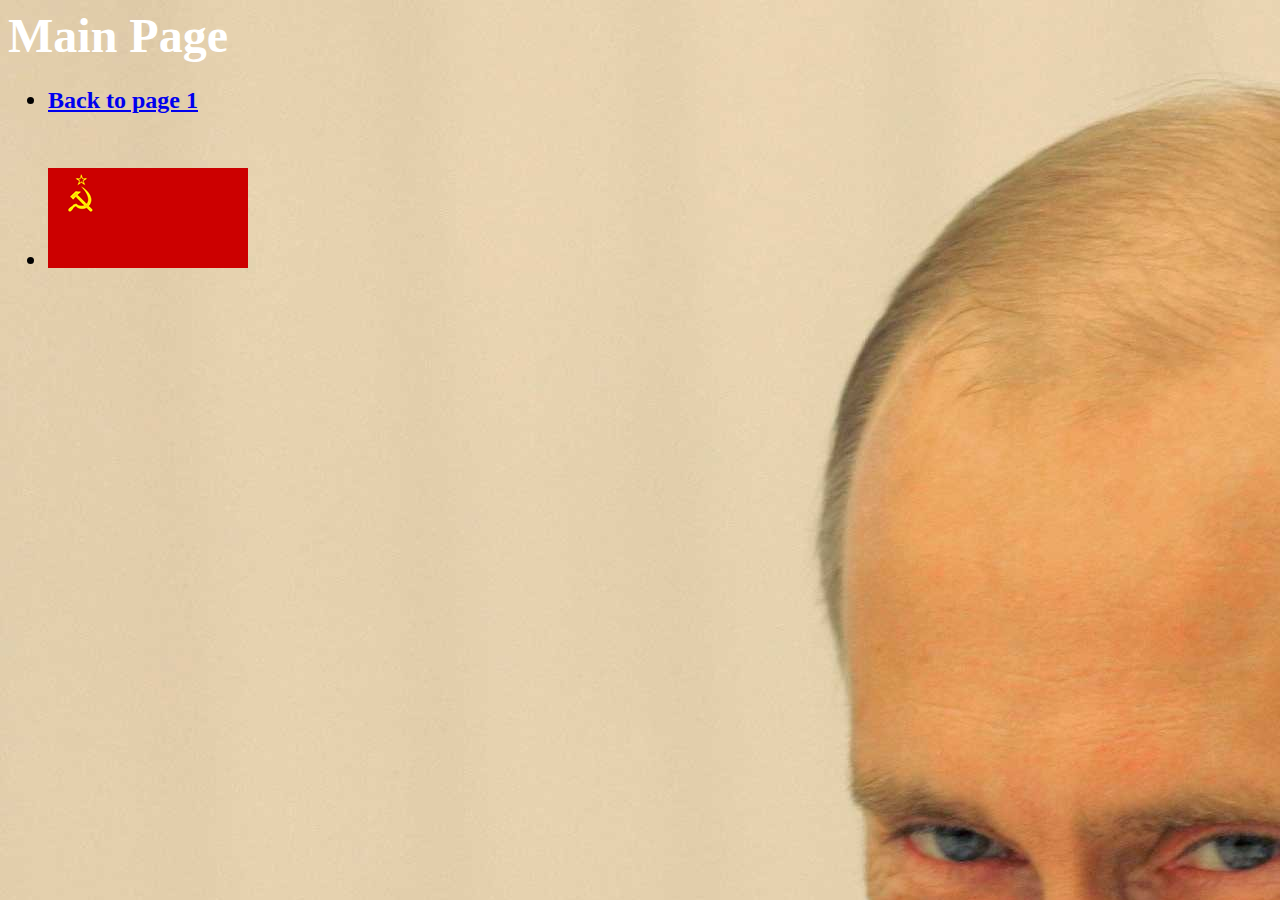
<file: Pages/main page.html>
<html>
	<head>
		<title>Main Page</title>
	</head>
<body background="../Images/putin-17.jpg" width="549" height="411.4">
<h1> <font size="10" color="white">Main Page</font> </h1>

<h2> 
<ul> 
	<li> <a href="page 1.html">Back to page 1</a></li>
	<br />
	<br />
	<li> <a href="owerthrow.html"> <img src="../Images/Flag_of_the_Soviet_Union.svg.png"/></a> </li>
</ul>
</body>
</html>
</file>
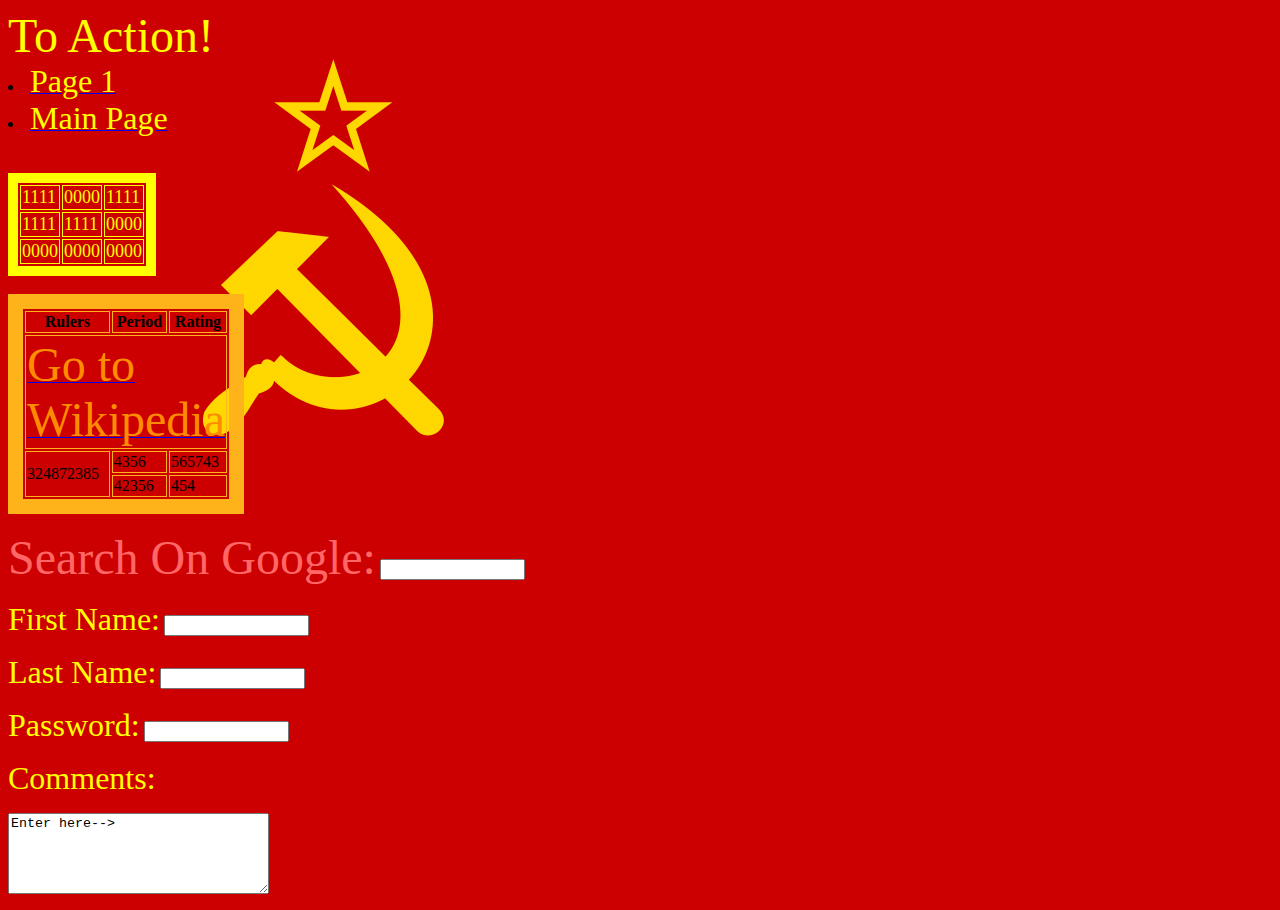
<file: Pages/owerthrow.html>
<html>
	<head><title>To Action!</title>
	</head>
	<body background="../Images/bacgr.jpg">
		<h><font size="10" color="yellow">To Action!</font></h>
		<br />
		<li> <a href="page 1.html"><font size="6" color="yellow">Page 1</font></a></li>
		<li> <a href="main page.html"><font size="6" color="yellow">Main Page</font></a></li>
	<br /> 
	<br />		
	<table border="10" bordercolor="yellow" width="20" height="20"> 
		<tr>
			<td><font size="4" color="yellow">1111</font></td>
			<td><font size="4" color="yellow">0000</font></td>
			<td><font size="4" color="yellow">1111</font></td>
		</tr>
		<tr>
			<td><font size="4" color="yellow">1111</font></td>
			<td><font size="4" color="yellow">1111</font></td>
			<td><font size="4" color="yellow">0000</font></td>
		</tr>
		<tr>
			<td><font size="4" color="yellow">0000</font></td>
			<td><font size="4" color="yellow">0000</font></td>
			<td><font size="4" color="yellow">0000</font></td>
		</tr>
	</table>
	<br />
	<table border="15" bordercolor="ffb31a" width="50" height="80">
		<tr>
			<th>Rulers</th>
			<th>Period</th>
			<th>Rating</th>
		</tr>
		<tr>
			<td colspan="3"><a href="http://www.wikipedia.org/"><font size="14" color="#FF8C00">Go to Wikipedia</font></a></td>
		</tr>
		<tr>
			<td rowspan="2">324872385</td>
			<td>4356</td>
			<td>565743</td>
		</tr>
		<tr>
			<td>42356</td>
			<td>454</td>
		</tr>
	</table>
	<form action="https://www.google.com/" method="get ">
	<p><font size="10" color="ff6666">Search On Google:</font>
		<input type="text" name="username" size="15" maxlength="50" />
	</p>
	</form>
	<form action="https://www.google.com/" method="get ">
	<p><font size="6" color="yellow">First Name:</font>
		<input type="text" name="username" size="15" maxlength="50" />
	</p>
	</form>
	</form>
	<form action="https://www.google.com/" method="get ">
	<p><font size="6" color="yellow">Last Name:</font>
		<input type="text" name="username" size="15" maxlength="50" />
	</p>
	</form>
	</form>
	<form action="https://www.google.com/" method="get ">
	<p><font size="6" color="yellow">Password:</font>
		<input type="password" name="password" size="15" maxlength="50" />
	</p>
	</form>
	</form>
	<form action="https://www.google.com/" method="get ">
	<p><font size="6" color="yellow">Comments:</font></p>
	<textarea name="comments" cols="30" rows="5">Enter here--></textarea>
	</form>
	</body>
</html>
</file>
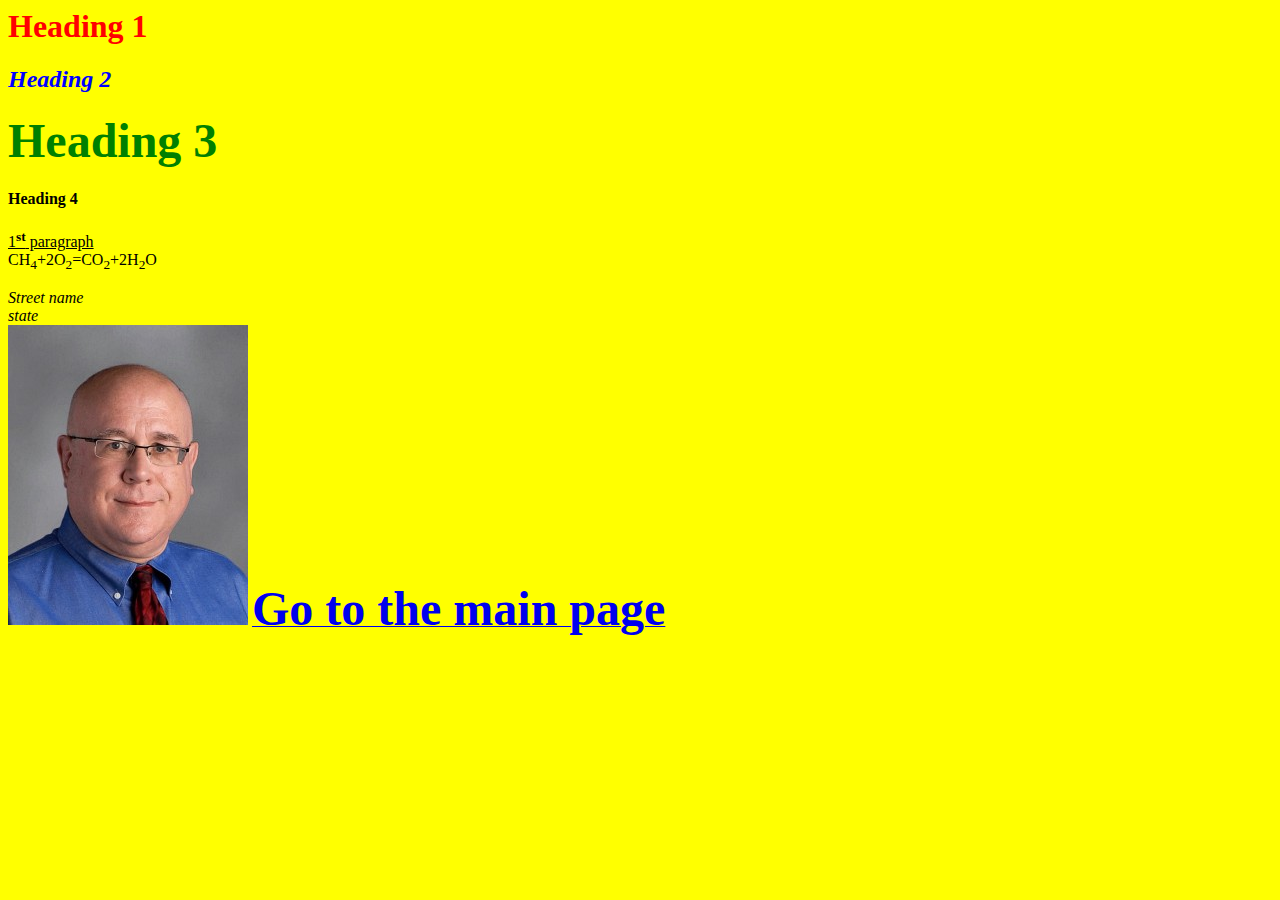
<file: Pages/Page 1.html>
<html>
<head>
	<title>Test page</title>
</head>
<body bgcolor="yellow">
<h1>
	<font color="Red"> 
		<b>Heading 1</b>
	</font>
</h1>
<h2>
	<font color="Blue">
		<i>Heading 2</i>
	</font>
</h2>
<h3>
	<font size="10" color="green">
		Heading 3
	</font>
</h3>
<h4>
Heading 4
</h4>
	<p width="10">
		<u>1<sup><b>st</b></sup> paragraph</u> <br />
			CH<sub>4</sub>+2O<sub>2</sub>=CO<sub>2</sub>+2H<sub>2</sub>O
				<br />
<address>
	Street name
		<br />
	state
</address>
	<img src="../Images/1Q01094-Pfefferle-240x300.jpg" />
	<a href="../Pages/main page.html"><b><font size="10">Go to the main page</font></a>
</p>
</body>
</html>
</file>
